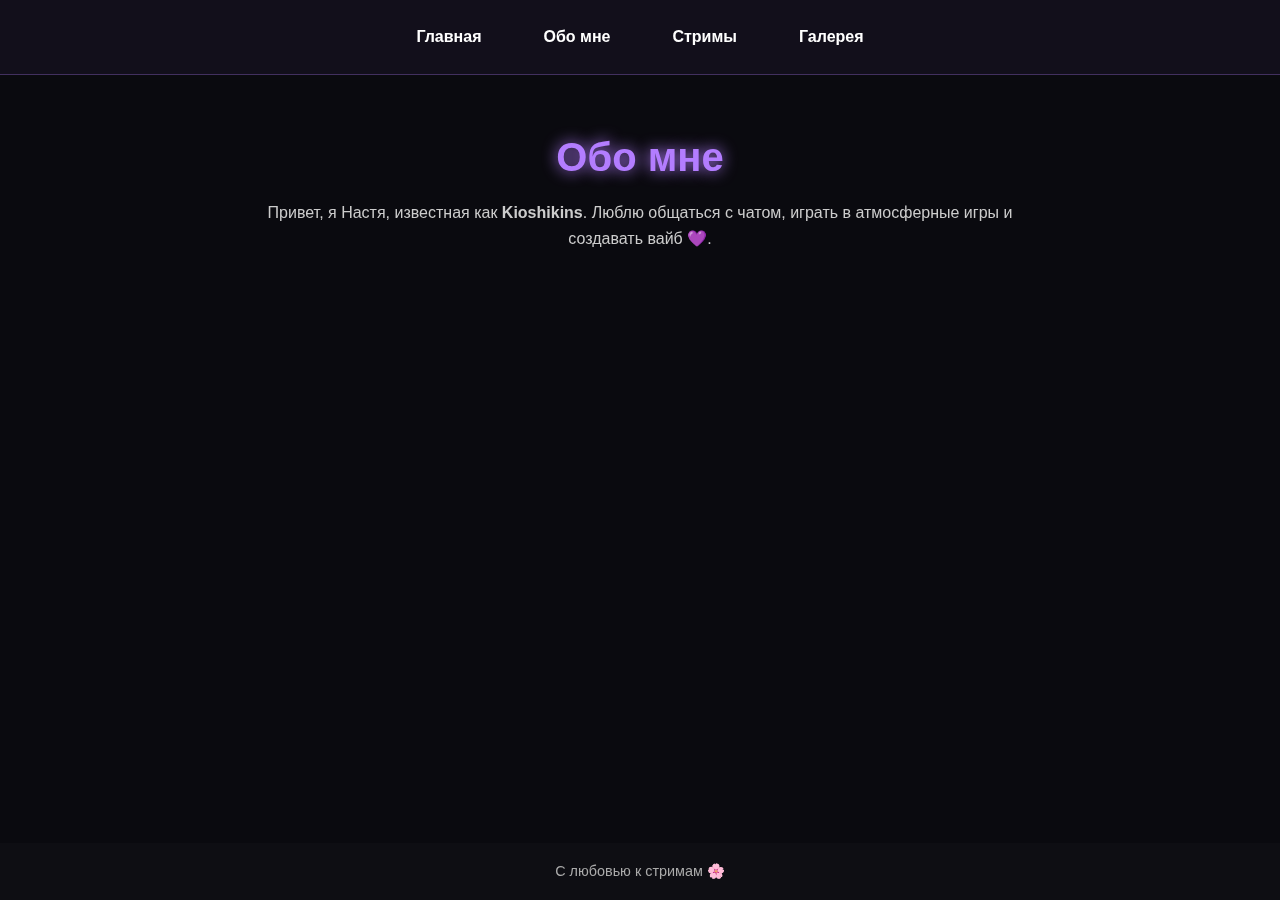
<file: about.html>
<!DOCTYPE html>
<html lang="ru">
<head>
    <meta charset="UTF-8">
    <meta name="viewport" content="width=device-width, initial-scale=1.0">
    <title>Обо мне — Kioshikins</title>
    <link rel="stylesheet" href="style.css">
</head>
<body>
<div id="particles-js"></div>

<nav>
    <a href="index.html">Главная</a>
    <a href="about.html">Обо мне</a>
    <a href="streams.html">Стримы</a>
    <a href="gallery.html">Галерея</a>
</nav>

<main>
    <h1>Обо мне</h1>
    <p>Привет, я Настя, известная как <b>Kioshikins</b>.
        Люблю общаться с чатом, играть в атмосферные игры и создавать вайб 💜.</p>
</main>

<footer>
    С любовью к стримам 🌸
</footer>
</body>
</html>
</file>
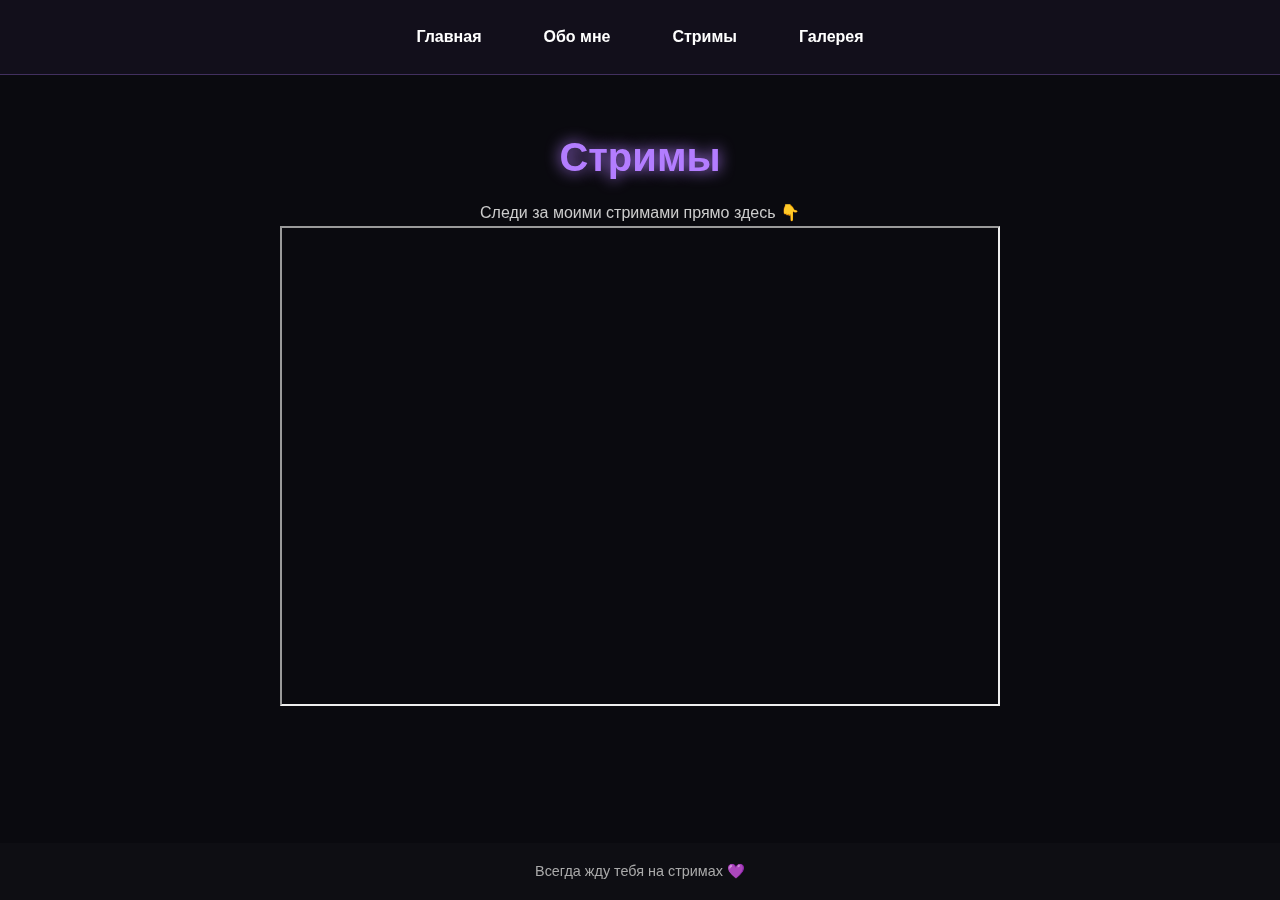
<file: streams.html>
<!DOCTYPE html>
<html lang="ru">
<head>
    <meta charset="UTF-8">
    <meta name="viewport" content="width=device-width, initial-scale=1.0">
    <title>Стримы — Kioshikins</title>
    <link rel="stylesheet" href="style.css">
</head>
<body>
<div id="particles-js"></div>

<nav>
    <a href="index.html">Главная</a>
    <a href="about.html">Обо мне</a>
    <a href="streams.html">Стримы</a>
    <a href="gallery.html">Галерея</a>
</nav>

<main>
    <h1>Стримы</h1>
    <p>Следи за моими стримами прямо здесь 👇</p>
    <iframe src="https://player.twitch.tv/?channel=kioshikins&parent=kio.netlify.app"
            height="480" width="720" allowfullscreen>
    </iframe>
</main>

<footer>
    Всегда жду тебя на стримах 💜
</footer>
</body>
</html>
</file>
<file: style.css>
* {
  margin: 0;
  padding: 0;
  box-sizing: border-box;
  font-family: 'Montserrat', sans-serif;
}

body {
  background: #0a0a0f;
  color: #fff;
  min-height: 100vh;
  display: flex;
  flex-direction: column;
  overflow-x: hidden;
}

#particles-js {
  position: fixed;
  top: 0;
  left: 0;
  width: 100%;
  height: 100%;
  z-index: -1;
}

/* Навигация */
nav {
  display: flex;
  justify-content: center;
  gap: 30px;
  padding: 20px;
  background: rgba(179, 125, 255, 0.05);
  border-bottom: 1px solid rgba(179, 125, 255, 0.3);
}

nav a {
  color: #fff;
  text-decoration: none;
  font-weight: 600;
  padding: 8px 16px;
  border-radius: 20px;
  transition: 0.3s;
}

nav a:hover {
  background: #b37dff;
  box-shadow: 0 0 10px #b37dff;
}

/* Контент */
main {
  flex: 1;
  padding: 60px 20px;
  text-align: center;
  animation: fadeIn 1.5s ease;
}

main h1 {
  font-size: 2.5rem;
  margin-bottom: 20px;
  color: #b37dff;
  text-shadow: 0 0 15px #b37dff;
}

main p {
  max-width: 800px;
  margin: auto;
  line-height: 1.6;
  color: #ccc;
}

/* Футер */
footer {
  text-align: center;
  padding: 20px;
  font-size: 0.9rem;
  color: #aaa;
  background: rgba(255, 255, 255, 0.02);
}

/* Анимации */
@keyframes fadeIn {
  from { opacity: 0; transform: translateY(20px); }
  to { opacity: 1; transform: translateY(0); }
}
</file>
